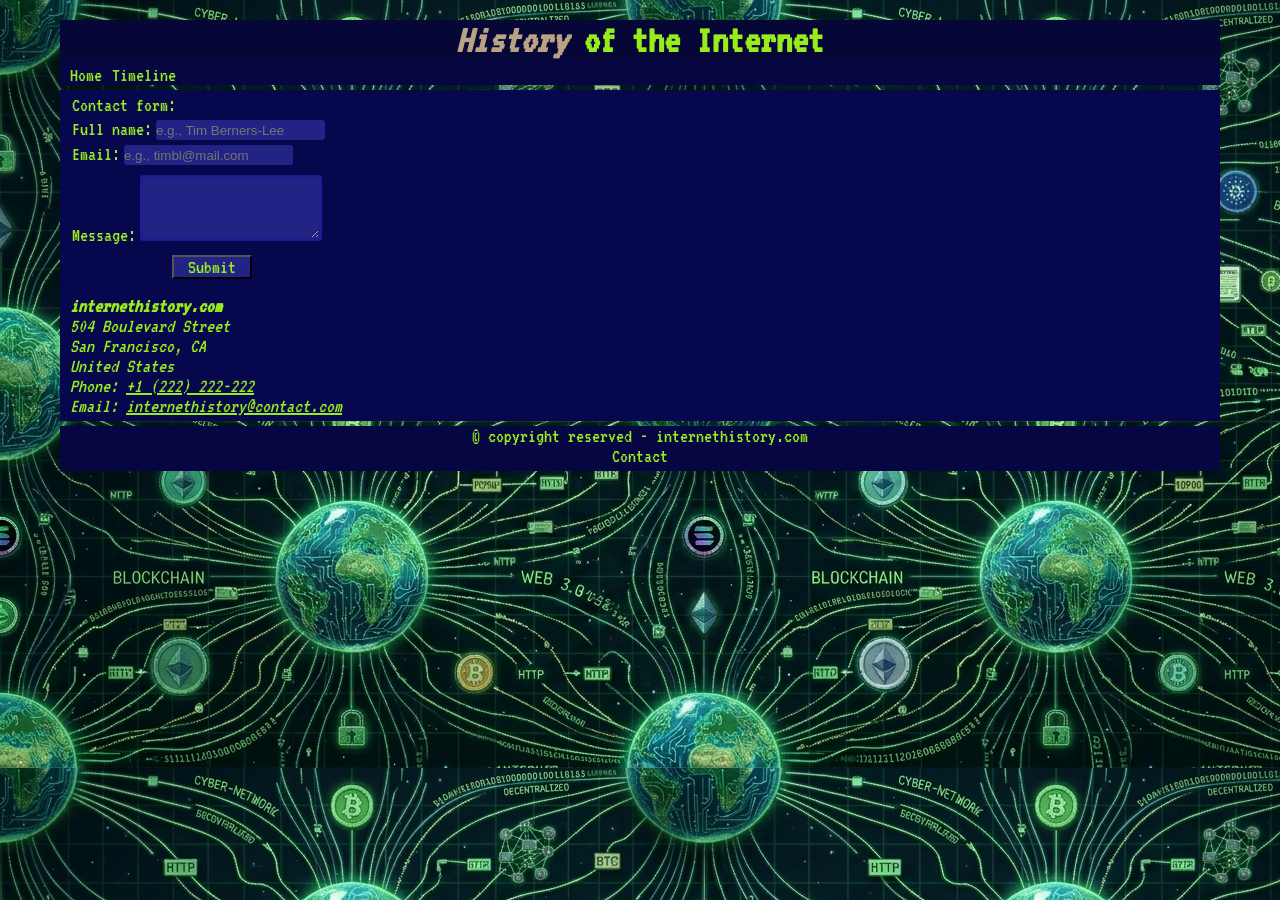
<file: contact.html>
<!DOCTYPE html>
<html lang="en">
    <head>
        <meta charset="UTF-8">
        <meta name="viewport">
        <link rel="stylesheet" href="css/style.css">
        <link rel="icon" href="favicon/globe.svg">
        <title>Contact</title>
        <link rel="preconnect" href="https://fonts.googleapis.com">
        <link rel="preconnect" href="https://fonts.gstatic.com" crossorigin>
        <link href="https://fonts.googleapis.com/css2?family=VT323&display=swap" rel="stylesheet">
    </head>
    <body>
        <header>
            <a id=link-title href="index.html" title="Internet History"><h1><span id="history-word-title">History</span> of the Internet</h1></a>
            <nav>
                <ul>
                    <li><a class="nav-link" href="index.html">Home</a></li>
                    <li><a class="nav-link" href="timeline.html">Timeline</a></li>
                </ul>
            </nav>
        </header>
        <main>
            <section>
                <fieldset>
                    <legend>Contact form:</legend>
                    <form>
                        <label for="name">Full name:</label> 
                        <input type="text" name="name" id="name" placeholder="e.g., Tim Berners-Lee" minlength="4" required>
                        <br>
                        <label for="email" >Email:</label>
                        <input type="email" id="email" placeholder="e.g., timbl@mail.com">
                        <br>
                        <label for="user-message">Message:</label>
                        <textarea name="user-message" id="user-message" rows="4" cols="20"></textarea>
                        <br>
                        <button type="submit">Submit</button>
                    </form>
                </fieldset>
            </section>
            <section>
                <address>
                    <h2>internethistory.com</h2>
                    <p>
                        504 Boulevard Street<br>
                        San Francisco, CA<br>
                        United States
                    </p>
                    <p>Phone: <a href="tel:+1222222222">+1 (222) 222-222</a></p>
                    <p>Email: <a href="mailto:internethistory@contact.com"> internethistory@contact.com</a></p>
                </address>
            </section>
        </main>
        <footer>
            <p>&copy; copyright reserved - internethistory.com</p>
            <nav>
                <a class="nav-link" href="contact.html">Contact</a>
            </nav>
        </footer>
    </body>
</html>
</file>
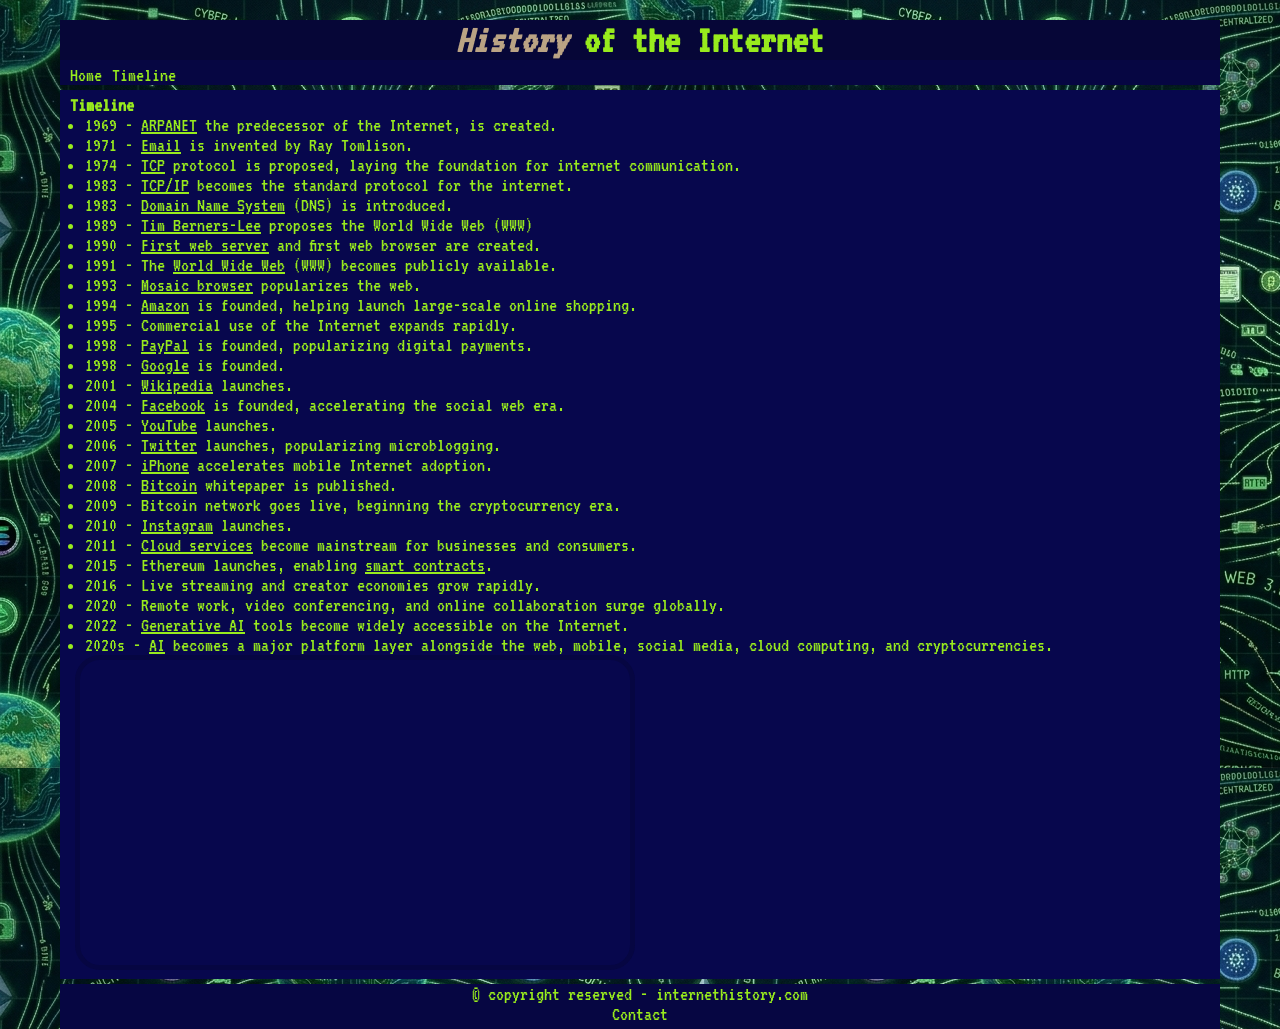
<file: timeline.html>
<!DOCTYPE html>
<html lang="en">
    <head>
        <meta charset="UTF-8">
        <title>Timeline</title>
        <link rel="stylesheet" href="css/style.css">
        <link rel="icon" href="favicon/globe.svg">
        <link rel="preconnect" href="https://fonts.googleapis.com">
        <link rel="preconnect" href="https://fonts.gstatic.com" crossorigin>
        <link href="https://fonts.googleapis.com/css2?family=VT323&display=swap" rel="stylesheet">    
    </head>
    <body>
        <header>
            <a id="link-title" href="index.html" title="Internet history"><h1><span id="history-word-title">History</span> of the Internet</h1></a>
            <nav>
                <ul>
                    <li><a class="nav-link" href="index.html" title="Home page">Home</a></li>
                    <li><a class="nav-link" href="timeline.html" title="Timeline of Internet">Timeline</a></li>
                </ul>
            </nav>
        </header>
        <main>
            <section >
                <h2>Timeline</h2>
                <ul id="list-timeline">
                    <li><time datetime="1969">1969</time> - <a href="https://en.wikipedia.org/wiki/ARPANET" target="_blank" title="ARPANET wikipedia">ARPANET</a> the predecessor of the Internet, is created.</li>
                    <li><time datetime="1971">1971</time> - <a href="https://en.wikipedia.org/wiki/Email" target="_blank" title="Email wikipedia">Email</a> is invented by Ray Tomlison.</li>
                    <li><time datetime="1974">1974</time> - <a href="https://en.wikipedia.org/wiki/Transmission_Control_Protocol" target="_blank" title="Transmission Control Protocol wikipedia">TCP</a> protocol is proposed, laying the foundation for internet communication.</li>
                    <li><time datetime="1983">1983</time> - <a href="https://en.wikipedia.org/wiki/Internet_protocol_suite" target="_blank" title="Internet protocol suite wikipedia">TCP/IP</a> becomes the standard protocol for the internet.</li>
                    <li><time datetime="1983">1983</time> - <a href="https://en.wikipedia.org/wiki/Domain_Name_System" target="_blank" title="Domain Name System wikipedia">Domain Name System</a> (DNS) is introduced.</li>
                    <li><time datetime="1989">1989</time> - <a href="https://en.wikipedia.org/wiki/Tim_Berners-Lee" target="_blank" title="Tim Berners-Lee wikipedia">Tim Berners-Lee</a> proposes the World Wide Web (WWW)</li>
                    <li><time datetime="1990">1990</time> - <a href="https://en.wikipedia.org/wiki/CERN_httpd" target="_blank" title="CERN httpd wikipedia">First web server</a> and first web browser are created.</li>
                    <li><time datetime="1991">1991</time> - The <a href="https://en.wikipedia.org/wiki/World_Wide_Web" target="_blank" title="World Wide Web wikipedia">World Wide Web</a> (WWW) becomes publicly available.</li>
                    <li><time datetime="1993">1993</time> - <a href="https://en.wikipedia.org/wiki/NCSA_Mosaic" target="_blank" title="Mosaic wikipedia">Mosaic browser</a> popularizes the web.</li>
                    <li><time datetime="1994">1994</time> - <a href="https://en.wikipedia.org/wiki/Amazon_(company)" target="_blank" title="Amazon (company) wikipedia">Amazon</a> is founded, helping launch large-scale online shopping.</li>
                    <li><time datetime="1995">1995</time> - Commercial use of the Internet expands rapidly.</li>
                    <li><time datetime="1998">1998</time> - <a href="https://en.wikipedia.org/wiki/PayPal" target="_blank" title="PayPal wikipedia">PayPal</a> is founded, popularizing digital payments.</li>
                    <li><time datetime="1998">1998</time> - <a href="https://en.wikipedia.org/wiki/Google" target="_blank" title="Google wikipedia">Google</a> is founded.</li>
                    <li><time datetime="2001">2001</time> - <a href="https://en.wikipedia.org/wiki/Wikipedia" target="_blank" title="Wikipedia wikipedia">Wikipedia</a> launches.</li>
                    <li><time datetime="2004">2004</time> - <a href="https://en.wikipedia.org/wiki/Facebook" target="_blank" title="Facebook wikipedia">Facebook</a> is founded, accelerating the social web era.</li>
                    <li><time datetime="2005">2005</time> - <a href="https://en.wikipedia.org/wiki/YouTube" target="_blank" title="YouTube wikipedia">YouTube</a> launches.</li>
                    <li><time datetime="2006">2006</time> - <a href="https://en.wikipedia.org/wiki/Twitter,_Inc." target="_blank" title="Twitter wikipedia">Twitter</a> launches, popularizing microblogging. </li>
                    <li><time datetime="2007">2007</time> - <a href="https://en.wikipedia.org/wiki/IPhone" target="_blank" title="iPhone wikipedia">iPhone</a> accelerates mobile Internet adoption.</li>
                    <li><time datetime="2008">2008</time> - <a href="https://en.wikipedia.org/wiki/Bitcoin" target="_blank" title="Bitcoin wikipedia">Bitcoin</a> whitepaper is published.</li>
                    <li><time datetime="2009">2009</time> - Bitcoin network goes live, beginning the cryptocurrency era.</li>
                    <li><time datetime="2010">2010</time> - <a href="https://en.wikipedia.org/wiki/Instagram" target="_blank" title="Instagram wikipedia">Instagram</a> launches.</li>
                    <li><time datetime="2011">2011</time> - <a href="https://en.wikipedia.org/wiki/Cloud_computing#Service_models" target="_blank" title="Cloud services wikipedia">Cloud services</a> become mainstream for businesses and consumers.</li>
                    <li><time datetime="2015">2015</time> - Ethereum launches, enabling <a href="https://en.wikipedia.org/wiki/Smart_contract" target="_blank" title="Smart contract wikipedia">smart contracts</a>.</li>
                    <li><time datetime="2016">2016</time> - Live streaming and creator economies grow rapidly.</li>
                    <li><time datetime="2020">2020</time> - Remote work, video conferencing, and online collaboration surge globally.</li>
                    <li><time datetime="2022">2022</time> - <a href="https://en.wikipedia.org/wiki/Generative_AI" target="_blank" title="Generative AI wikipedia">Generative AI</a> tools become widely accessible on the Internet.</li>
                    <li>2020s - <a href="https://en.wikipedia.org/wiki/Artificial_intelligence" target="_blank" title="Artificial intelligence wikipedia">AI</a> becomes a major platform layer alongside the web, mobile, social media, cloud computing, and cryptocurrencies.</li>
                </ul>
                <iframe
                width="560" height="315" 
                src="https://www.youtube.com/embed/xdxDJ4wKjzk?si=6AkIBo2TSOrBLCh9" 
                title="YouTube video player" 
                frameborder="0" 
                allow="accelerometer; autoplay; clipboard-write; encrypted-media; gyroscope; picture-in-picture; web-share" 
                referrerpolicy="strict-origin-when-cross-origin" 
                allowfullscreen></iframe> 
            </section>
        </main>
        <footer>
            <p>&copy; copyright reserved - internethistory.com</p>
            <nav>
                <a class="nav-link" href="contact.html">Contact</a>
            </nav>
        </footer>
    </body>
</html>
</file>
<file: css/style.css>
* {
    margin: 0px;
    padding: 0px;
    box-sizing: border-box;
}

body {
    background: url(../images/backg.png);
    margin-top: 20px;
    margin-left: 60px;
    margin-right: 60px;
}

main {
    background-color: rgb(7, 7, 77);
}

p, h2, a, h3, h4, figcaption, ul, code, dl, label, legend, button, table {
    color: rgb(152, 235, 29);
    font-family: VT323;
    font-size: 20px;
}

img { 
    width: 600px;
    border-radius: 10px;
}

h1, nav, footer {
    text-align: center;
}

nav, footer {
    background-color: rgb(6, 6, 66);
}

nav {
    height: 25px;
}

video {
    width: 600px;
    border-radius: 10px;
}

h1 {
    margin-top: auto;
    margin-bottom: auto;
}

header {
    background-color: rgb(6, 6, 55);
}

a:visited {
    color: rgb(101, 157, 18);
}

a:hover {
    color: rgb(223, 250, 183);
}

a:active {
    color: rgb(255, 222, 4);
}

.nav-link:visited {
    color: rgb(152, 235, 29);
}

.nav-link:hover {
    color: rgb(223, 250, 183);
}

.nav-link:active {
    color: rgb(255, 222, 4);
}

#history-word-title {
    color: rgb(186, 163, 132);
    font-style: italic;
}

#link-title {
    text-decoration: none;
}

input {
    background-color: rgb(35, 35, 134);
    color: rgb(152, 235, 29);
}

.nav-link {
    text-decoration: none;
}

#footer-quote {
    text-align: center;
}

nav ul li {
    float: left;
    list-style: none;
    margin-left: 5px;
}

#list-contents, #list-timeline, #crypto-list {
    margin-left: 15px;
}

section {
    margin: 5px;
    padding: 5px;
}

figure, video, iframe {
    margin-left: 5px;
}

figcaption {
    margin-left: 10px;
    margin-top: -5px;
}

img, video, iframe {
    border: 5px solid rgb(6, 6, 66);
    border-radius: 25px;
}

dd {
    margin-left: 20px;
}

nav ul li {
    margin-top: 5px;
    margin-left: 10px;
}

textarea {
    color: rgb(152, 235, 29);
    background-color: rgb(35, 35, 134);
    border: solid 3px rgb(30, 30, 143);
    border-radius: 3px; 
    margin-top: 10px;
}

fieldset {
    color: rgb(152, 235, 29);
    border-color: transparent;
}

button {
    color: rgb(152, 235, 29);
    background: rgb(35, 35, 134);
    margin-top: 10px;
    margin-left: 100px;
    width: 80px;
}

input {
    margin-top: 5px;
    border-style: none;
    border-radius: 3px;
    height: 20px;
}

table, tr, td {
    border: solid;
    margin: 3px;
    padding: 3px;
    text-align: center;
}
</file>
